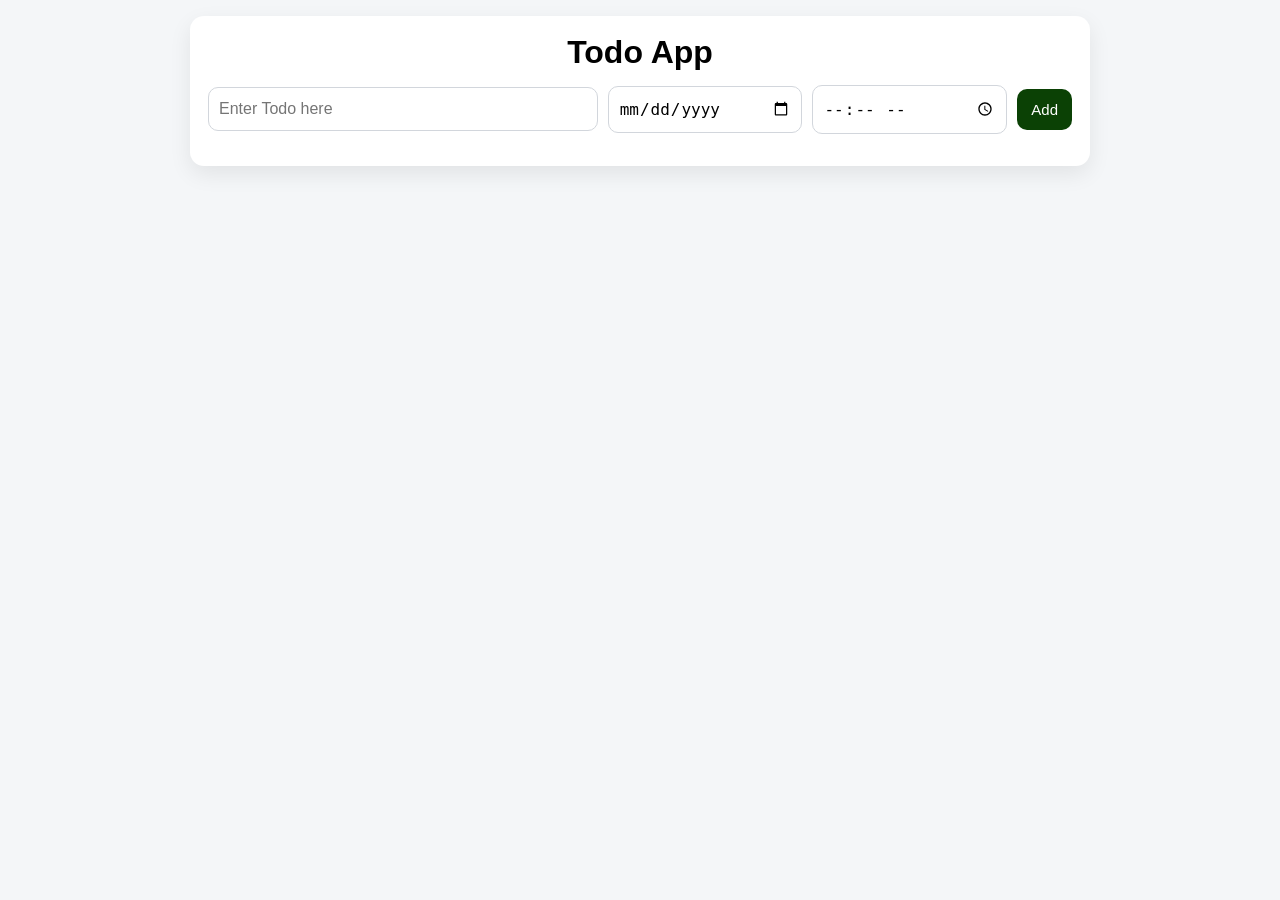
<file: index.html>
<!DOCTYPE html>
<html lang="en">
<head>
    <meta charset="UTF-8">
    <meta name="viewport" content="width=device-width, initial-scale=1.0">
    <title>Todo App</title>
    <link rel="stylesheet" href="TODO.css">
</head>
<body>
    <main class="app">
        <h1 id="h1">Todo App</h1>
        <div class="form-grid">
            <input id="Todo-input" type="text" placeholder="Enter Todo here">
            <input id="Todo-Date" type="date">
            <input id="Todo-Time" type="time">
            <button id="add-btn" type="button" class="btn-todo" onclick="addTodo()">Add</button>
        </div>
        <div class="Todo-Container"></div>
    </main>

    <script src="TODO.js"></script>
</body>
</html>
</file>
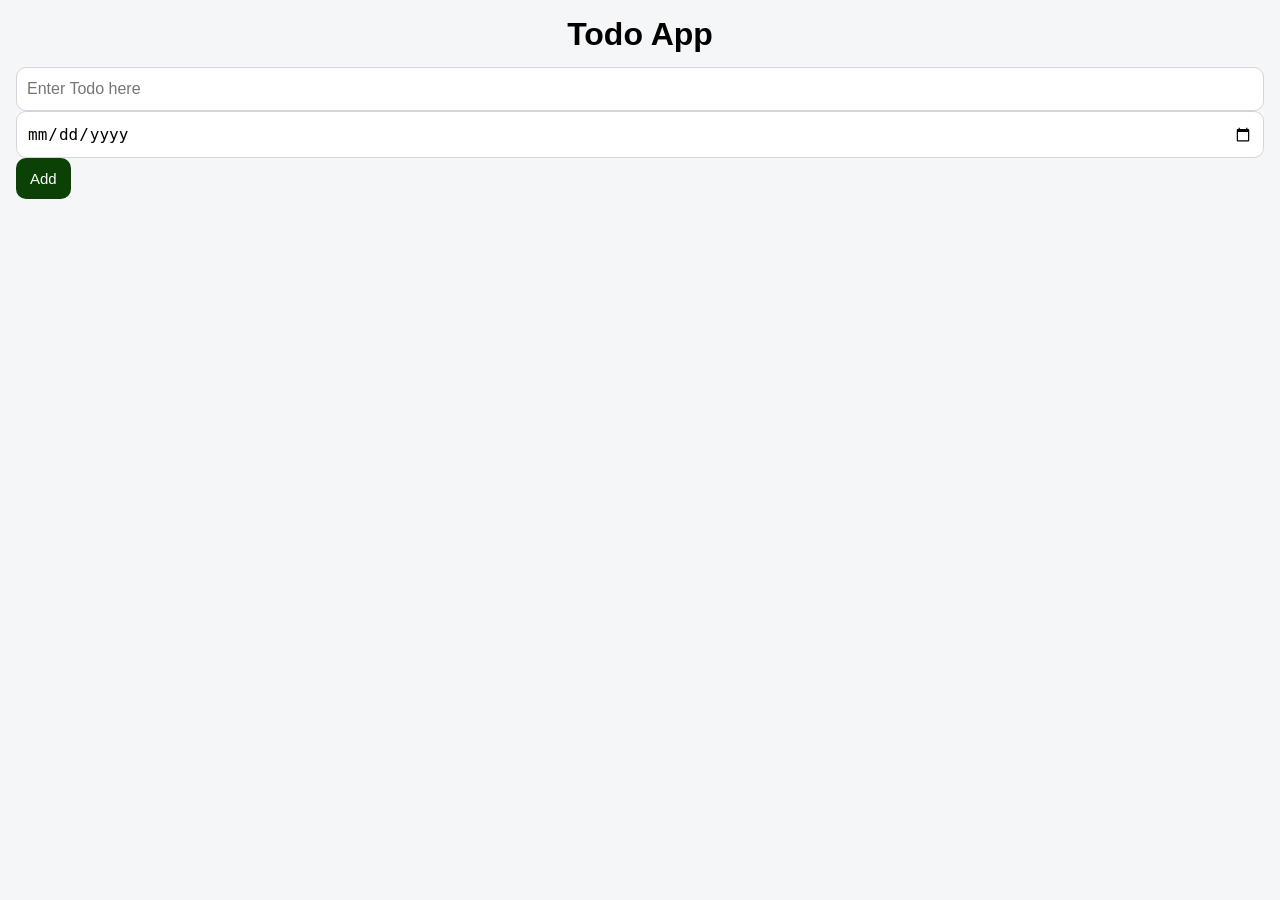
<file: TODO.html>
<!DOCTYPE html>
<html lang="en">
<head>
    <title>Todo App</title>
    <link rel="stylesheet" href="TODO.css">
</head>
<body>
        <h1 id="h1">Todo App</h1>
        <div class="grid-container">
            <input  id="Todo-input" type="text" placeholder="Enter Todo here">
            <input id="Todo-Date" type="date">
            <button class="btn-todo" onclick="addTodo()">Add</button>
        </div>
         <div class="Todo-Container grid-container"></div>
        <!-- <p id="Todo-items"></p> -->

        <script src="TODO.js"></script>
</body>
</html>
</file>
<file: TODO.css>
* {
    box-sizing: border-box;
}

body {
    margin: 0;
    padding: 16px;
    font-family: Arial, sans-serif;
    background: #f4f6f8;
}

.app {
    width: min(100%, 900px);
    margin: 0 auto;
    background: #ffffff;
    border-radius: 14px;
    padding: 18px;
    box-shadow: 0 8px 22px rgba(0, 0, 0, 0.08);
}

#h1 {
    text-align: center;
    margin-top: 0;
    margin-bottom: 14px;
}

.form-grid {
    display: grid;
    grid-template-columns: 1fr;
    gap: 10px;
}

#Todo-input,
#Todo-Date,
#Todo-Time {
    width: 100%;
    font-size: 16px;
    padding: 12px 10px;
    border: 1px solid #d2d6dc;
    border-radius: 10px;
}

.btn-todo,
.btn-delete {
    border: none;
    border-radius: 10px;
    color: #ffffff;
    padding: 12px 14px;
    font-size: 15px;
    cursor: pointer;
}

.btn-todo {
    background-color: rgb(11, 65, 5);
}

.btn-delete {
    background-color: rgb(87, 4, 4);
}

.Todo-Container {
    margin-top: 14px;
    display: grid;
    gap: 10px;
}

.todo-item {
    display: grid;
    gap: 10px;
    border: 1px solid #e2e8f0;
    border-radius: 12px;
    padding: 12px;
    background: #f9fafb;
}

.todo-text {
    margin: 0;
    overflow-wrap: anywhere;
    font-size: 16px;
}

.todo-meta {
    display: flex;
    flex-wrap: wrap;
    gap: 8px;
    color: #374151;
    font-size: 14px;
}

.empty-state {
    margin: 0;
    padding: 10px;
    text-align: center;
    color: #6b7280;
}

@media (min-width: 720px) {
    .form-grid {
        grid-template-columns: minmax(0, 2fr) minmax(0, 1fr) minmax(0, 1fr) auto;
        align-items: center;
    }

    .todo-item {
        grid-template-columns: minmax(0, 2fr) 1fr auto;
        align-items: center;
    }

    .todo-meta {
        justify-content: center;
    }
}
</file>
